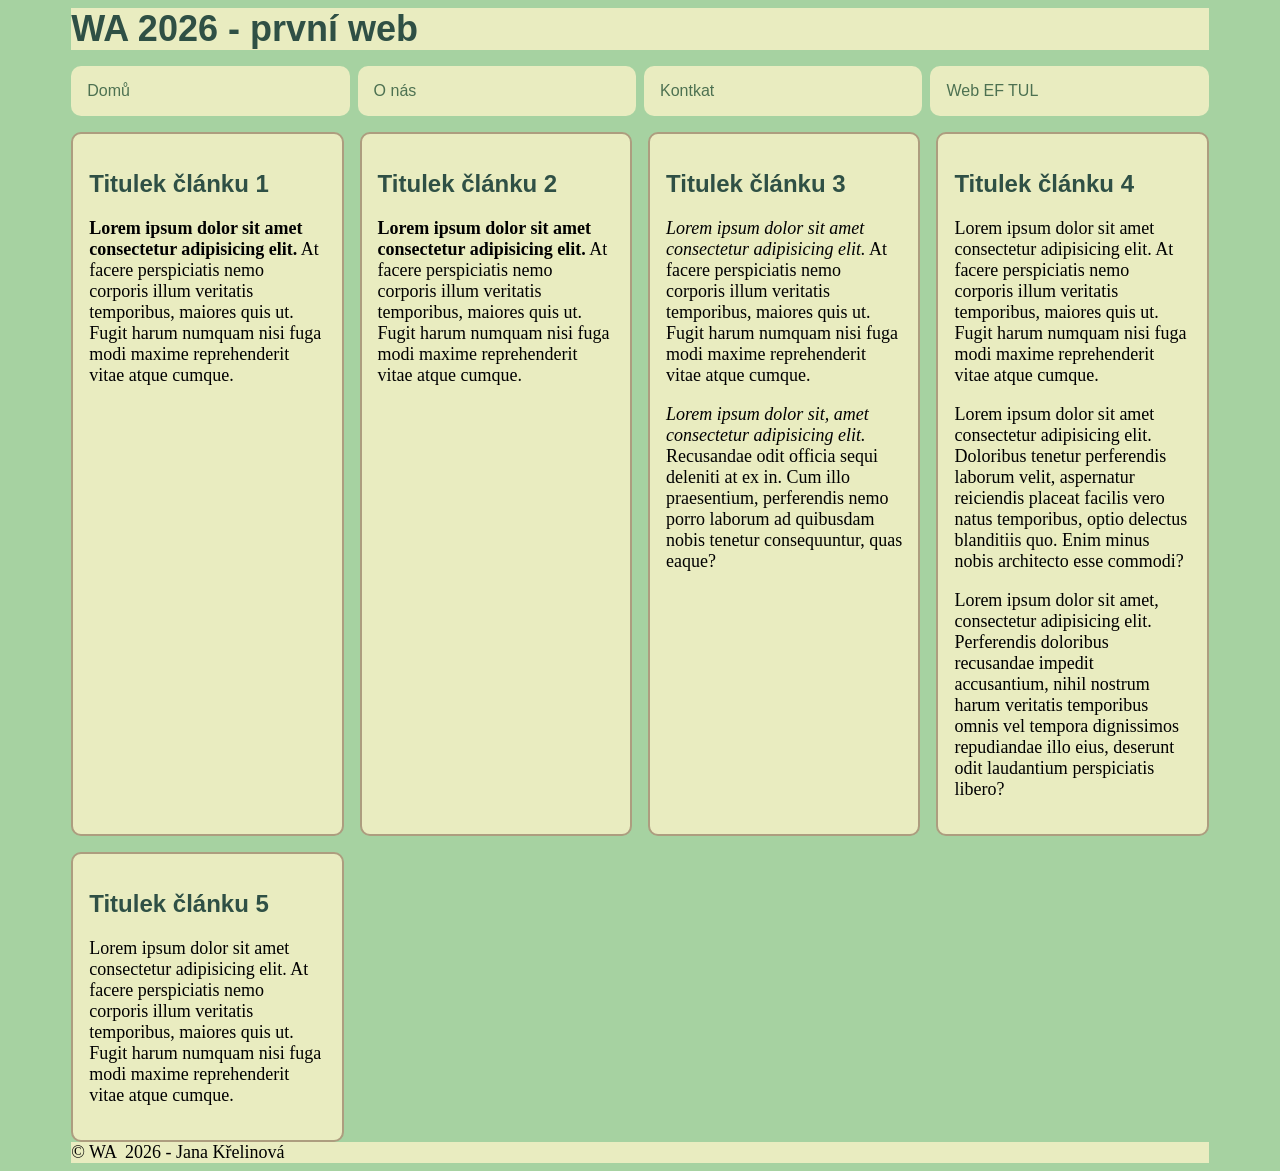
<file: 01-zakladni-web/index.html>
<!DOCTYPE html>
<html lang="en">
<head>
    <meta charset="UTF-8">
    <meta name="viewport" content="width=device-width, initial-scale=1.0">
    <link rel="stylesheet" href="styles/styles.css">
    <title>Web 01 - Křelinová Jana</title>
</head>
<body>
    <div class = "page-wrapper">
       <header>
            <h1>WA 2026 - první web</h1>
       </header> 
       <nav>
        <ul>
            <li><a href="index.html">Domů</a></li>
            <li><a href="#">O nás</a></li>
            <li><a href="#">Kontkat</a></li>
            <li><a href="https://www.ef.tul.cz/">Web EF TUL</a></li>

        </ul>
       </nav>
       <main>
            <section class = "grid-container">
                <article class = "card">
                    <h2>Titulek článku 1</h2>
                    <p><b>Lorem ipsum dolor sit amet consectetur adipisicing elit.</b> At facere perspiciatis nemo corporis illum veritatis temporibus, maiores quis ut. Fugit harum numquam nisi fuga modi maxime reprehenderit vitae atque cumque. </p>

                </article>
                <article class = "card">
                    <h2>Titulek článku 2</h2>
                    <p><strong>Lorem ipsum dolor sit amet consectetur adipisicing elit.</strong> At facere perspiciatis nemo corporis illum veritatis temporibus, maiores quis ut. Fugit harum numquam nisi fuga modi maxime reprehenderit vitae atque cumque. </p>
                    
                </article>
                <article class = "card">
                    <h2>Titulek článku 3</h2>
                    <p><em>Lorem ipsum dolor sit amet consectetur adipisicing elit.</em> At facere perspiciatis nemo corporis illum veritatis temporibus, maiores quis ut. Fugit harum numquam nisi fuga modi maxime reprehenderit vitae atque cumque. </p>
                    <p><i>Lorem ipsum dolor sit, amet consectetur adipisicing elit.</i> Recusandae odit officia sequi deleniti at ex in. Cum illo praesentium, perferendis nemo porro laborum ad quibusdam nobis tenetur consequuntur, quas eaque?</p>
                </article>
                <article class = "card">
                    <h2>Titulek článku 4</h2>
                    <p>Lorem ipsum dolor sit amet consectetur adipisicing elit. At facere perspiciatis nemo corporis illum veritatis temporibus, maiores quis ut. Fugit harum numquam nisi fuga modi maxime reprehenderit vitae atque cumque. </p>
                    <p>Lorem ipsum dolor sit amet consectetur adipisicing elit. Doloribus tenetur perferendis laborum velit, aspernatur reiciendis placeat facilis vero natus temporibus, optio delectus blanditiis quo. Enim minus nobis architecto esse commodi?</p>
                    <p>Lorem ipsum dolor sit amet, consectetur adipisicing elit. Perferendis doloribus recusandae impedit accusantium, nihil nostrum harum veritatis temporibus omnis vel tempora dignissimos repudiandae illo eius, deserunt odit laudantium perspiciatis libero?</p>
                </article>
                <article class = "card">
                    <h2>Titulek článku 5</h2>
                    <p>Lorem ipsum dolor sit amet consectetur adipisicing elit. At facere perspiciatis nemo corporis illum veritatis temporibus, maiores quis ut. Fugit harum numquam nisi fuga modi maxime reprehenderit vitae atque cumque. </p>

                </article>
            </section>
       </main>

        <footer>
            <p>&copy; WA&nbsp; 2026 - Jana Křelinová</p>
        </footer>



    </div>
</body>
</html>
</file>
<file: 01-zakladni-web/styles/styles.css>
/*
    Základní syntaxe CSS

    selector {
        vlastnost-1: hodnota;
        vlastnost-2: hodnota;
        vlastnost-3: hodnota;
        vlastnost-4: hodnota;
        vlastnost-5: hodnota;
        ...
        vlastnost-n: hodnota;
    }

*/

body {
    background-color: #a6d2a1;
    font-family: Arial, Helvetica, sans-serif;

}
h1{
    font-size: 36px;
    margin: unset;
}
p{
    font-family: 'Times New Roman', Times, serif;
    font-size: 18px;
 }

h1, h2 {
    color: rgb(47, 80, 69);
}

header, footer{
    background-color: #e9ecc0;
    /* 1rem většinou 16px */
    /* padding: 1rem; 
    padding: 0,5rem 1rem; */
    padding: 0,5rem 1rem 1,5rem 2rem;
}

footer p {
    margin:unset;
}

.page-wrapper{ /* odkazuji se na div "page-wrapper" v index.html */
 width: 90%;
 /* zarovnání na střed */
 margin: 0 auto;

}

nav ul{
    display: flex;
    list-style-type: none;
    gap: 0.5rem;
    flex-wrap: wrap;
    padding: 0;
}

nav li{
    flex-grow: 1;
    flex-shrink: 1;
    flex-basis: 100px;
    /* flew: 1 1 100px; */
}

nav a {
    display: block;
    background-color: #e9ecc0;
    color: rgb(77, 113, 81);
    text-decoration: none;
    padding: 1rem;
    border-radius: 10px;
    white-space: nowrap;

}

.grid-container{
    display: grid;

    /* počet auto udává počet sloupečků*/
    /* grid-template-columns: auto auto auto; 
    gap: 1rem; */

    /* grid-template-columns: 2fr 4fr;
    gap: 1rem; */

    grid-template-columns: repeat(auto-fit, minmax(260px, 1fr));
    gap: 1rem;
}

.card {
    background-color: #e9ecc0;
    padding: 1rem;
    border-radius: 10px;
    /*margin-top: 1rem;*/
    border: 2px solid rgb(173, 157, 127);
}
</file>
